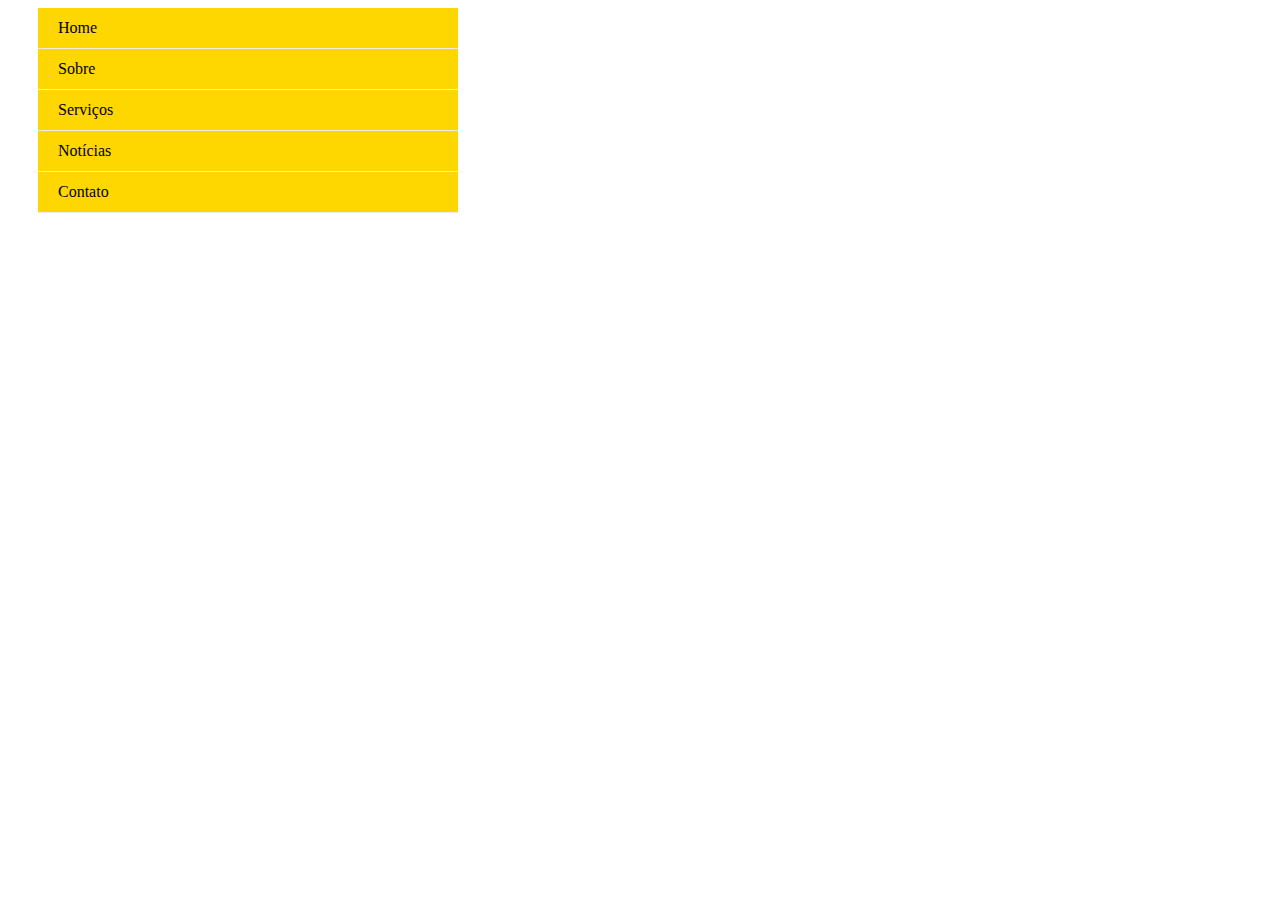
<file: index.html>
<!DOCTYPE html>
<html lang="en">
<head>
    <meta charset="UTF-8">
    <meta http-equiv="X-UA-Compatible" content="IE=edge">
    <meta name="viewport" content="width=device-width, initial-scale=1.0">
    <title>navegação vertical</title>
    <link rel="stylesheet" href="stil.css" type="text/css">
</head>
<body>
    <ul>
        <li class="home"> <a href="home.html"> Home </a></li>
        <li class="sobre"> <a href="sobre.html"> Sobre </a></li>
        <li class="servicos"> <a href="servicos.html"> Serviços </a></li>
        <li class="noticias"> <a href="noticias.html"> Notícias </a></li>
        <li class="contato"> <a href="contato.html"> Contato </a></li>
    </ul>

</body>
</html>
</file>
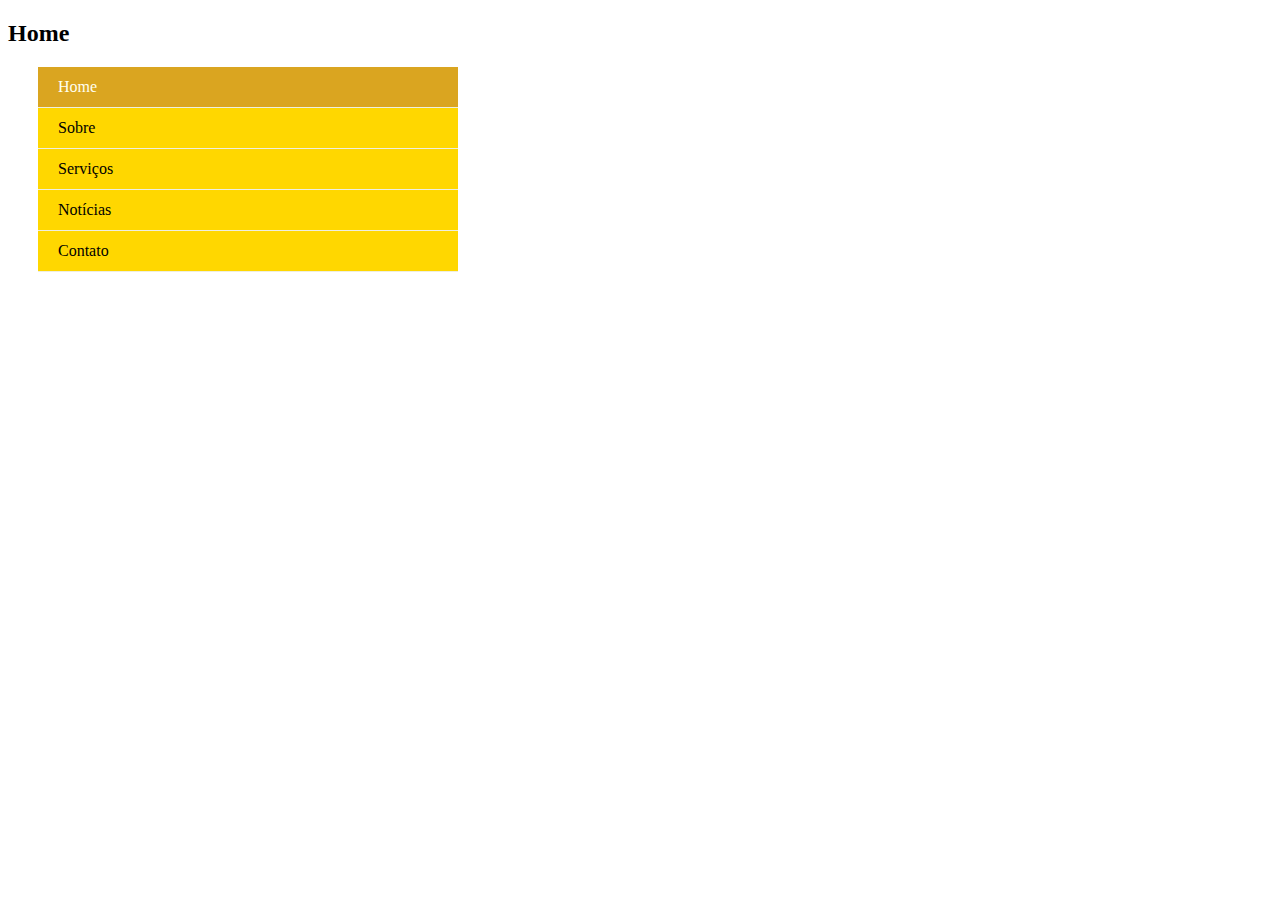
<file: home.html>
<!DOCTYPE html>
<html lang="en">
<head>
    <meta charset="UTF-8">
    <meta http-equiv="X-UA-Compatible" content="IE=edge">
    <meta name="viewport" content="width=device-width, initial-scale=1.0">
    <title>navegação vertical</title>
    <link rel="stylesheet" href="stil.css" type="text/css">

    <style>
        .home a{
            background-color: #DAA520;
            color: #FFFFF0;
        }
    </style>
</head>
<body>
    <h2>Home</h2>
    <ul>
        <li class="home"> <a href="home.html"> Home </a></li>
        <li class="sobre"> <a href="sobre.html"> Sobre </a></li>
        <li class="servicos"> <a href="servicos.html"> Serviços </a></li>
        <li class="noticias"> <a href="noticias.html"> Notícias </a></li>
        <li class="contato"> <a href="contato.html"> Contato </a></li>
    </ul>

</body>
</html>
</file>
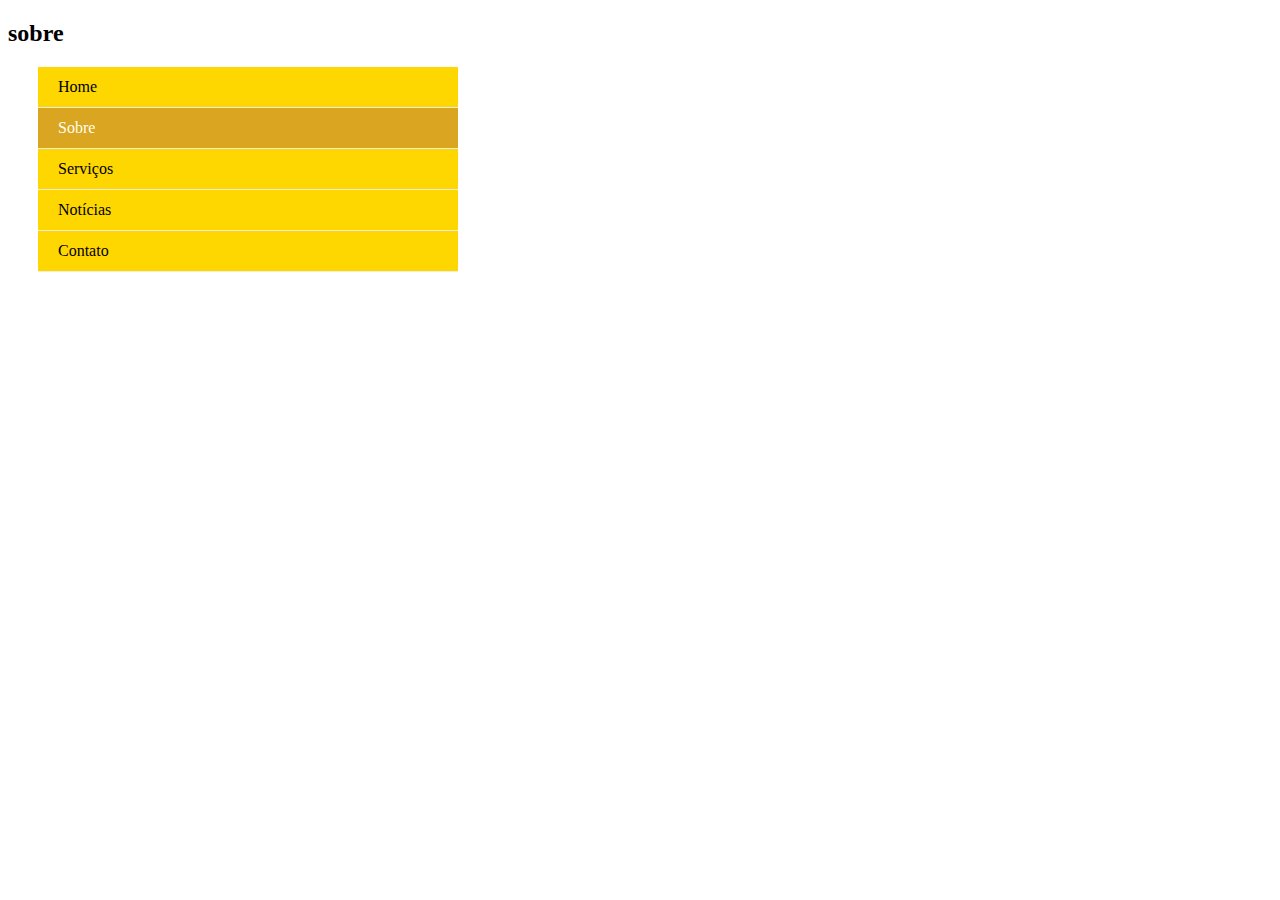
<file: sobre.html>
<!DOCTYPE html>
<html lang="en">
<head>
    <meta charset="UTF-8">
    <meta http-equiv="X-UA-Compatible" content="IE=edge">
    <meta name="viewport" content="width=device-width, initial-scale=1.0">
    <title>navegação vertical</title>
    <link rel="stylesheet" href="stil.css" type="text/css">

    <style>
        .sobre a{
            background-color: #DAA520;
            color: #FFFFF0;
        }
    </style>
</head>
<body>
    <h2>sobre</h2>
    <ul>
        <li class="home"> <a href="home.html"> Home </a></li>
        <li class="sobre"> <a href="sobre.html"> Sobre </a></li>
        <li class="servicos"> <a href="servicos.html"> Serviços </a></li>
        <li class="noticias"> <a href="noticias.html"> Notícias </a></li>
        <li class="contato"> <a href="contato.html"> Contato </a></li>
    </ul>

</body>
</html>
</file>
<file: stil.css>
ul{
    margin: 0;
    padding: 0;
    list-style-type: none;
    width: 400px;
}
li{
    padding-left: 30px;
    transition: transform 0.2s;
}
li:hover{
    transform: scale(1.07);
}
ul a{
    text-decoration: none;
    padding-left: 20px;
    width: 400px;
    height: 40px;
    display: block;
    background-color: #FFD700;
    color: black;
    line-height: 40px;
    border-bottom: 1px solid #EEEEE0;
}
a:hover{
    background-color: #DAA520;
    color: #FFFFF0;
}
li:hover{
    transform: scale(1.07);
}
</file>
